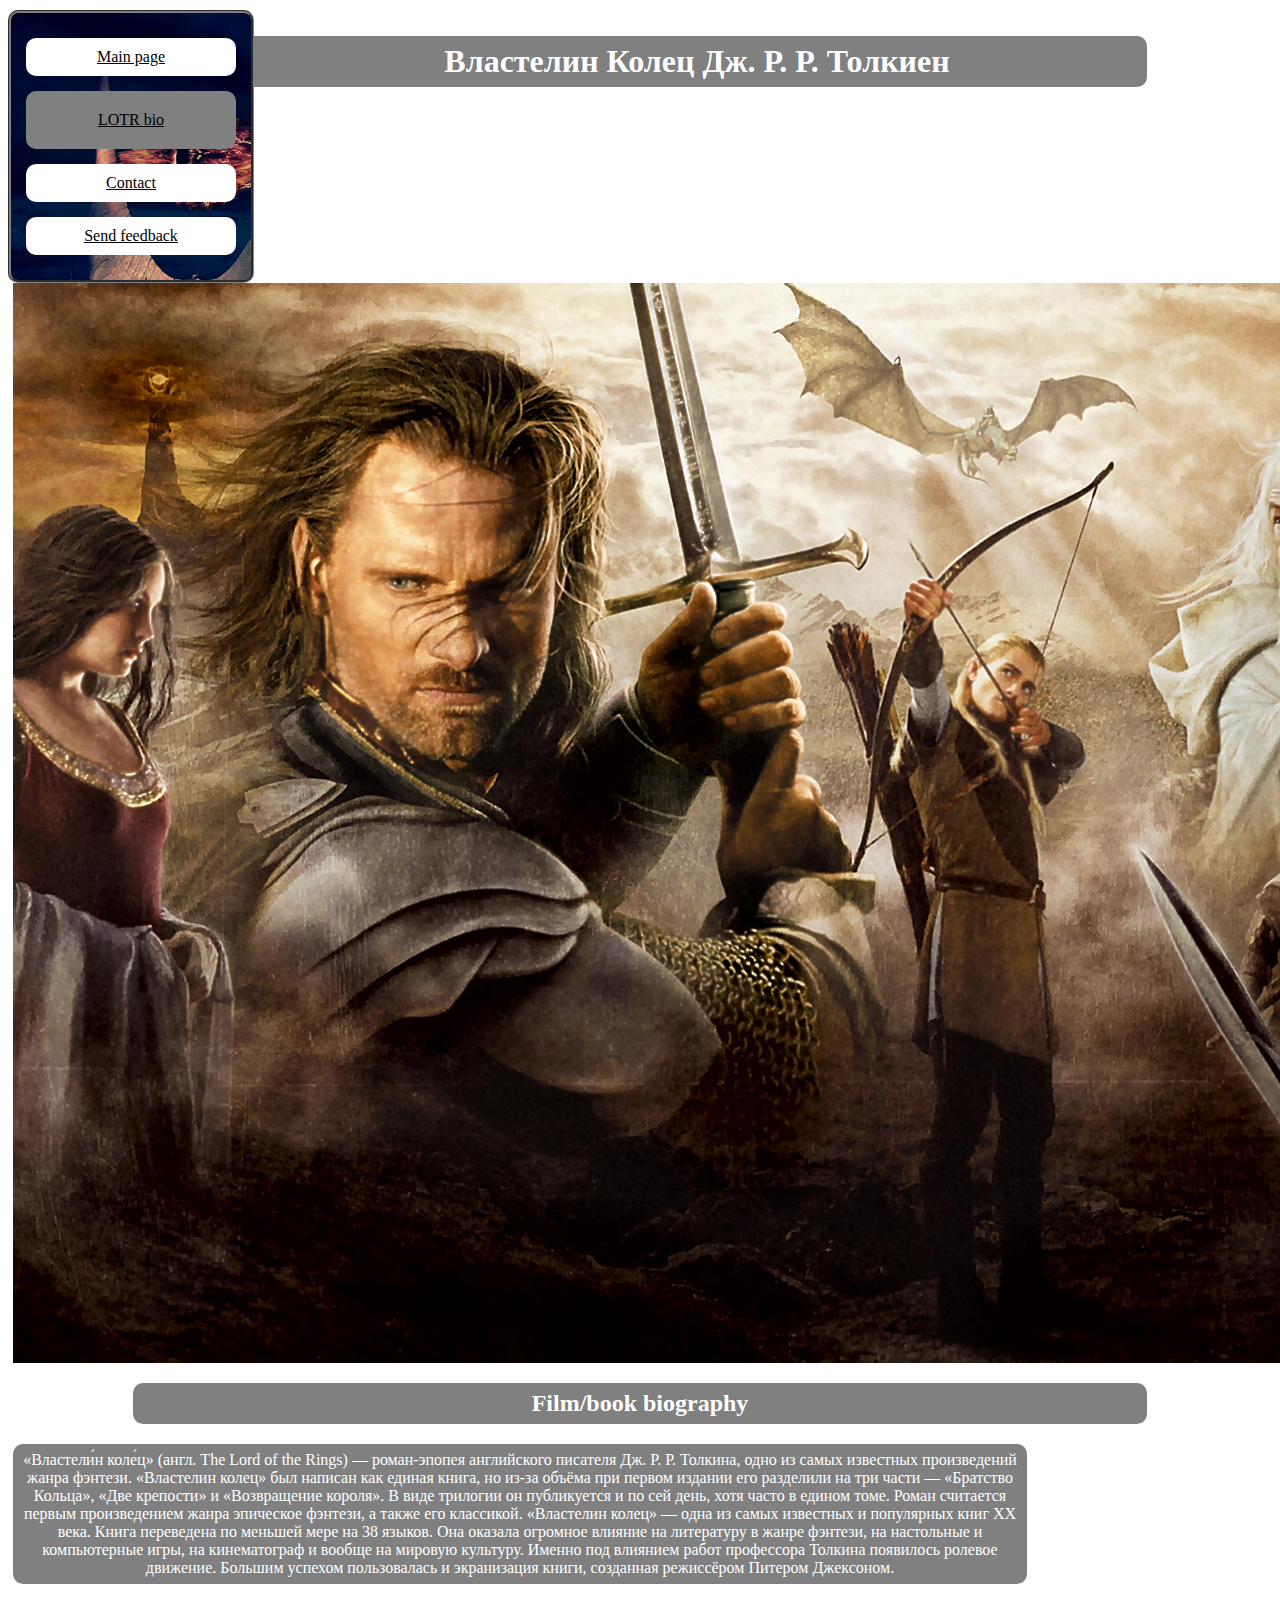
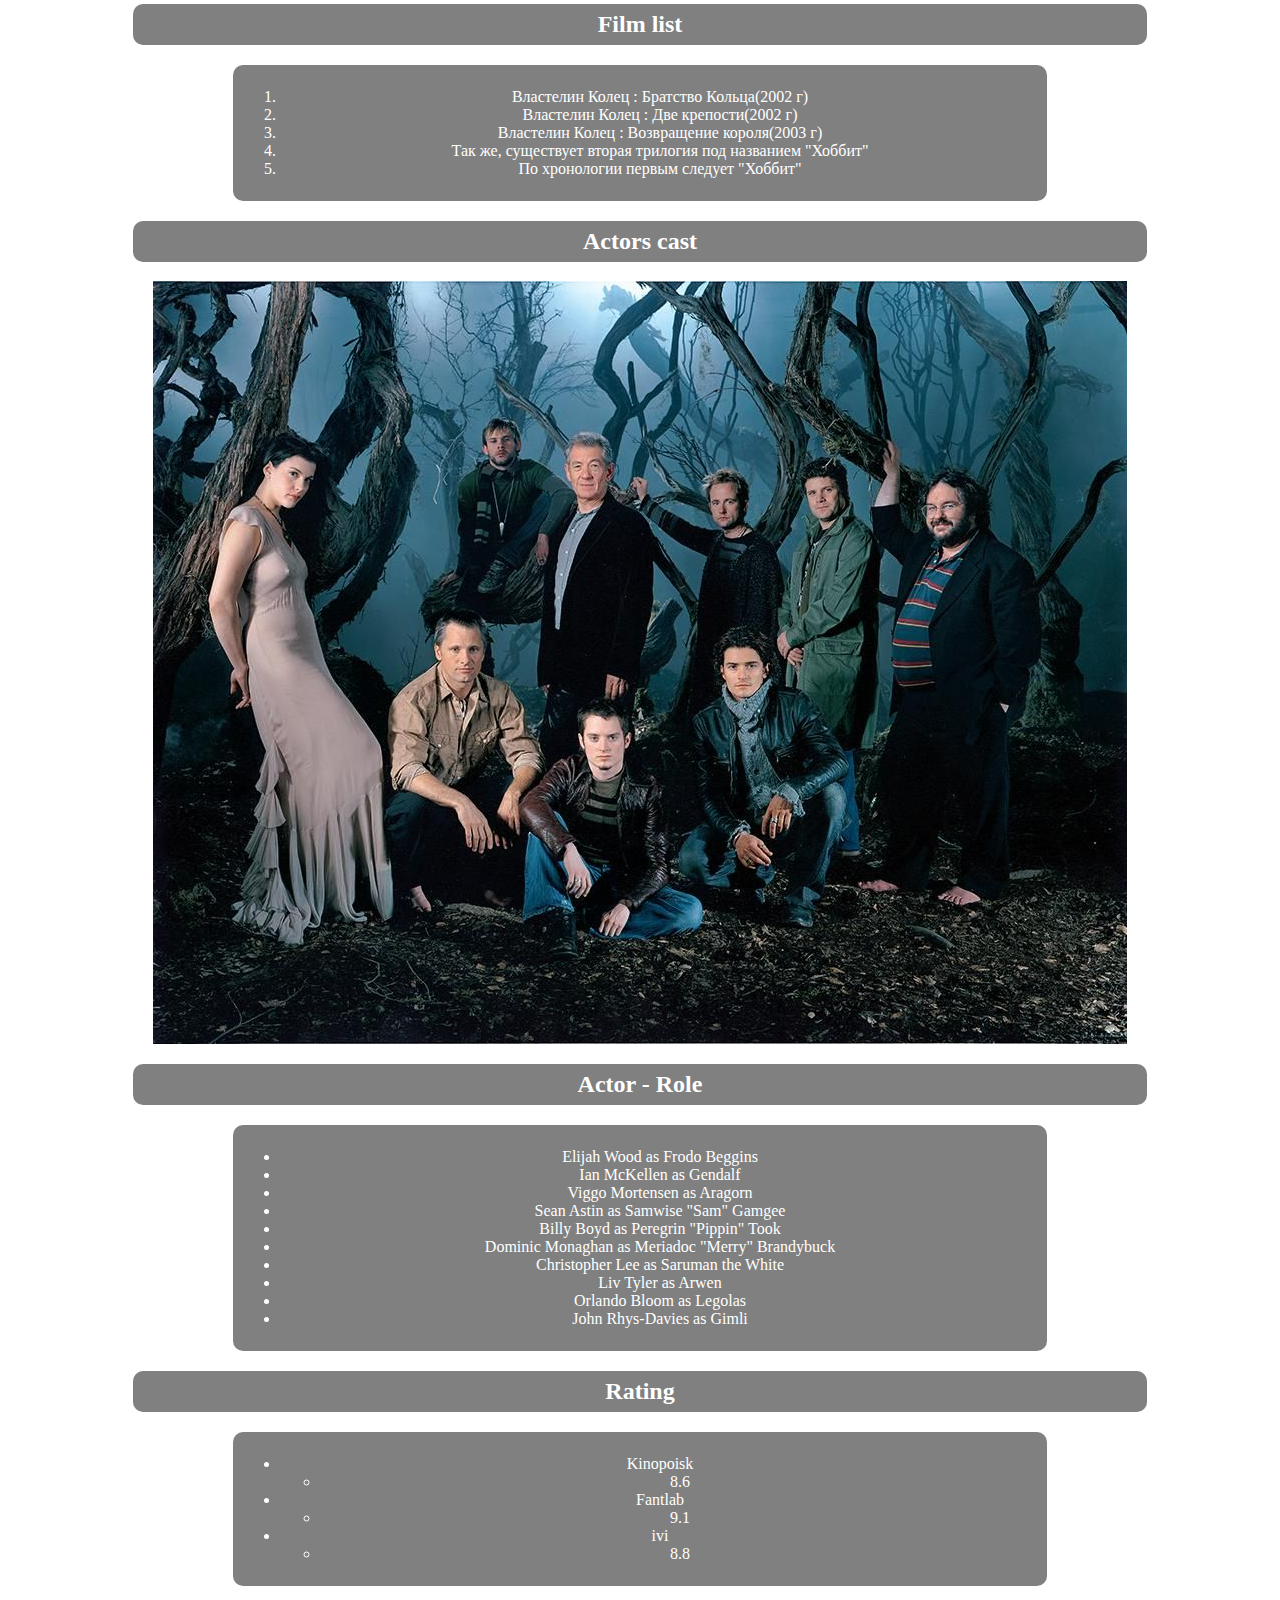
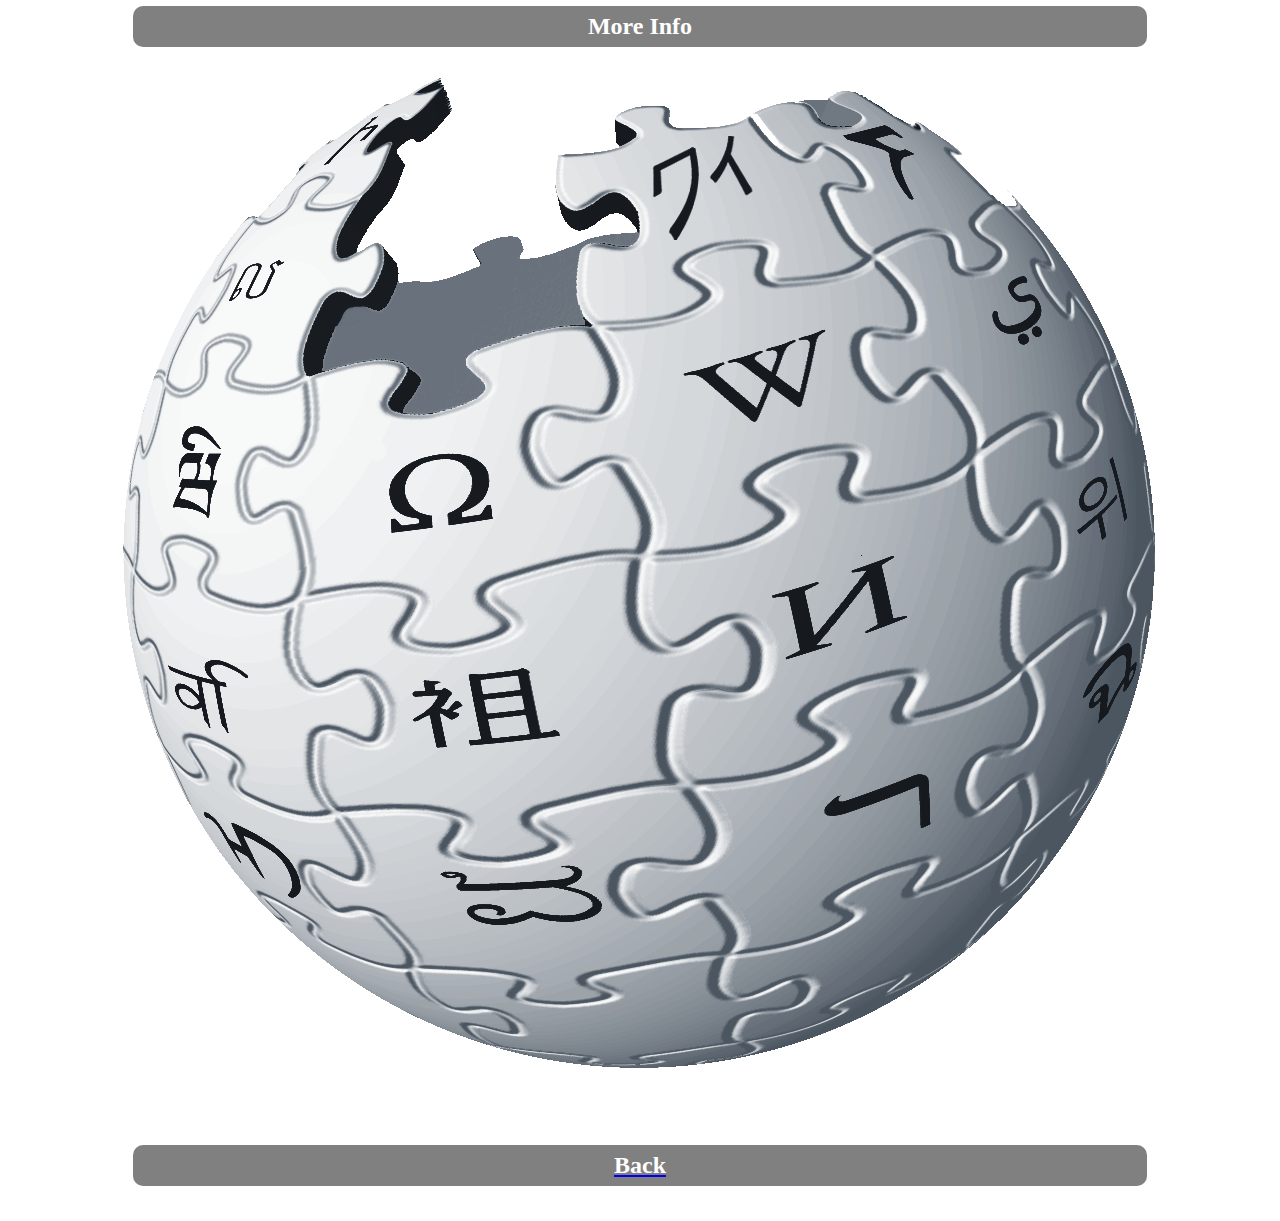
<file: lotr.html>
<!DOCTYPE html>
<html lang='en'>


<head>
    <meta charset="utf-8">
    <meta name="viewport" content="width=device-width, initial-scale=1.0">
    <title>Lord of the rings</title>
    <link href="styles/style.css" rel="stylesheet" type="text/css">
    <link href="styles/lotr.css" rel="stylesheet" type="text/css">
</head>


<body>
<!--навигация-->

<div class="menu">
    <a href="index.html"><span class="nonactive">Main page</span></a>
    <a href="lotr.html"><span class="active">LOTR bio</span></a>
    <a href="contact.html"><span class="nonactive">Contact</span></a>
    <a href="feedback.html"><span class="nonactive">Send feedback</span></a>
</div>
<!--Content-->

<div class="content">
	<h1>Властелин Колец Дж. Р. Р. Толкиен</h1>
	<img src="images/408425.jpg" class="image1">
	<h2>Film/book biography</h2>
	<p>  «Властели́н коле́ц» (англ. The Lord of the Rings) — роман-эпопея английского писателя Дж. Р. Р. Толкина, одно из самых известных произведений жанра фэнтези. «Властелин колец» был написан как единая книга, но из-за объёма при первом издании его разделили на три части — «Братство Кольца», «Две крепости» и «Возвращение короля». В виде трилогии он публикуется и по сей день, хотя часто в едином томе. Роман считается первым произведением жанра эпическое фэнтези, а также его классикой. «Властелин колец» — одна из самых известных и популярных книг XX века. Книга переведена по меньшей мере на 38 языков. Она оказала огромное влияние на литературу в жанре фэнтези, на настольные и компьютерные игры, на кинематограф и вообще на мировую культуру. Именно под влиянием работ профессора Толкина появилось ролевое движение. Большим успехом пользовалась и экранизация книги, созданная режиссёром Питером Джексоном.</p>
	<h2>Film list</h2>
	<div class="list">
	<ol type="1">
		<li>Властелин Колец : Братство Кольца(2002 г)</li>
		<li>Властелин Колец : Две крепости(2002 г)</li>
		<li>Властелин Колец : Возвращение короля(2003 г)</li>
		<li>Так же, существует вторая трилогия под названием "Хоббит"</li>
		<li>По хронологии первым следует "Хоббит"</li>
	</ol>
	</div>
	<h2>Actors cast</h2>
	<img src="images/e31e8560ac2a70f03df300b15a7b155d.jpg" class="image2">
	<h2>Actor - Role</h2>
	<div class="list">
	<ul>
		<li>Elijah Wood as Frodo Beggins</li>
		<li>Ian McKellen as Gendalf</li>
		<li>Viggo Mortensen as Aragorn</li>
		<li>Sean Astin as Samwise "Sam" Gamgee</li>
		<li>Billy Boyd as Peregrin "Pippin" Took</li>
		<li>Dominic Monaghan as Meriadoc "Merry" Brandybuck</li>
		<li>Christopher Lee as Saruman the White</li>
		<li>Liv Tyler as Arwen</li>
		<li>Orlando Bloom as Legolas</li>
		<li>John Rhys-Davies as Gimli</li>
	</ul>
	</div>
	<h2> Rating</h2>
	<div class="list">
	<ul>
		<li>Kinopoisk
		<ul>
		<li>8.6</li>
		</ul>
		</li>
		<li>Fantlab
		<ul>
		<li>9.1</li>
		</ul>
		</li>
		<li>ivi
		<ul>
		<li>8.8</li>
		</ul>
		</li>
	</ul>
</div>
	<h2>More Info</h2>
	<a href="https://ru.wikipedia.org/wiki/Властелин_колец" target="_blank"><img src="images/wikiped.png" class="image3"></a>
	<a href="#"><h2>Back</h2></a>

</div>


</body>
</html>
</file>
<file: styles/style.css>
.menu {
    border: 3px groove grey;
    float: left;
    transition-duration: 1s;
    transition-timing-function: ease-out;
    border-radius: 10px;
    text-align: center;
    background-image: url("../images/8lEx.gif");
    background-size: 155%;
    padding-top: 10px;
    padding-bottom: 10px;
}


.menu:hover {
  position: relative;
  transition-property: background-color, color;
  transition-duration: 1s;
  transition-timing-function: ease-out;
  background-color:white;
  color:black;
  box-shadow: 2px 2px 1px black;

}


.content {
    display: block;
    margin: 0 auto;
    text-align: center;
    margin-top: 10px;
    margin-bottom: 10px;
    padding: 5px 5px;

}

.content img{
    display: block;
    margin: 0 auto;

}


.content2 {
    display: block;
    margin: 0 auto;
    text-align: center;
    margin-top: 10px;
    margin-bottom: 10px;
    padding: 5px 5px;
}


.active {
    text-decoration: underline;
    color: black;
    display: block;
    min-width: 150px;
    padding: 20px 30px;
    margin: 15px;
    border-radius: 10px;
    transition: 0.1s linear;
    background: grey;
}

.active:hover {
    box-shadow: 500px 0 0 0 rgba(0, 0, 0, .3) inset;
}


.nonactive {
    text-decoration: underline;
    color: black;
    display: block;
    background: white;
    min-width: 150px;
    padding: 10px 10px;
    margin: 15px;
    border-radius: 10px;
    transition: 0.1s linear;
}

.nonactive:hover {
    box-shadow: 500px 0 0 0 rgba(0, 0, 0, .3) inset;
}


.code {
    background: black;
    background-clip: border-box;
    border: 1px solid #e6e6e6;
    border-radius: 10px;
    word-spacing: 2px;
    padding: .8571429em 1.1428571em;
    margin-bottom: 1.7142857em;
    margin-top: 1.7142857em;
    overflow-x: scroll;
    text-overflow: clip;
    white-space: nowrap;
    font-size: large;
    margin-left: auto;
    margin-right: auto;
    max-width: 80%;
    display: block;
    font-size: 18px;
}


h1 {
    text-align: center;
    margin-left: auto;
    margin-right: auto;
    background: grey;
    background-clip: border-box;
    border-radius: 10px;
    padding: 7px 7px;
    color: white;
    max-width: 1000px;
}


h3 {
    text-align: center;
    margin-left: auto;
    margin-right: auto;
    background: #209672;
    background-clip: border-box;
    border-radius: 15px;
    padding: 7px 7px;
    color: white;
    max-width: 500px;
}

.page-content {
    margin-top: 32px;
    margin-bottom: 32px;
}


h2 {
    text-align: center;
    margin-left: auto;
    margin-right: auto;
    background: grey;
    background-clip: border-box;
    border-radius: 10px;
    padding: 7px 7px;
    color: white;
    max-width: 1000px;
}


p {
    text-align: center;
    background-clip: border-box;
    border-radius: 10px;
    background: grey;
    color: white;
    max-width: 1000px;
    padding: 7px 7px;
}


.button {
    float: left;
    transition-duration: 1s;
    transition-timing-function: ease-out;
}


.button:hover {
  position: relative;
  transition-property: background-color, color;
  transition-duration: 1s;
  transition-timing-function: ease-out;
  background-color:white;
  color:black;
  box-shadow: 2px 2px 1px black;
}


form {
    margin-left: auto;
    margin-right: auto;
    max-width: 1000px
}


.list {
    text-align: center;
    margin-left: auto;
    margin-right: auto;
    background: grey;
    background-clip: border-box;
    border-radius: 10px;
    padding: 7px 7px;
    color: white;
    max-width: 800px;
}
</file>
<file: styles/lotr.css>

</file>
